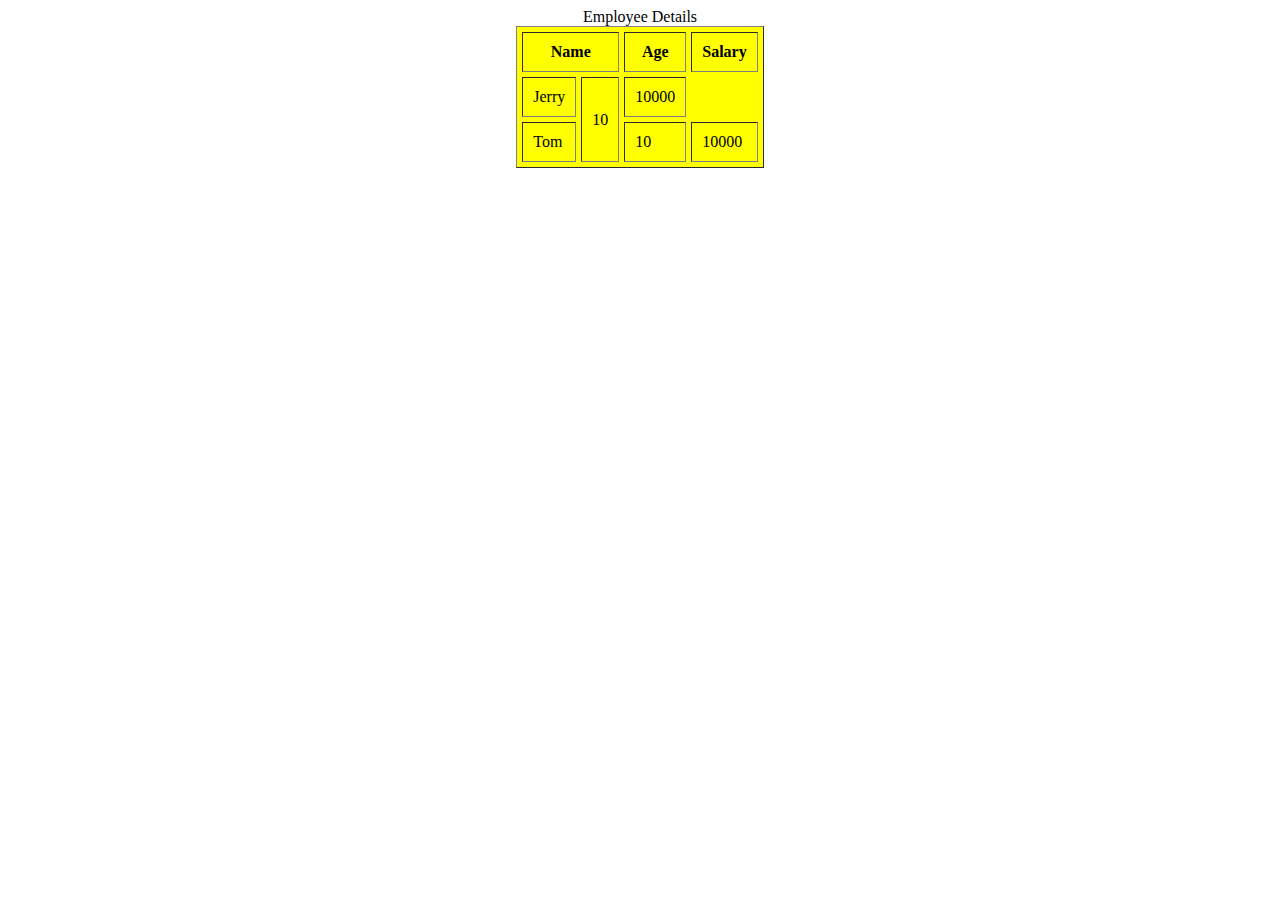
<file: Day3.htm>
<!DOCTYPE html>
<html lang="en">

<head>
    <meta charset="UTF-8">
    <meta name="viewport" content="width=device-width, initial-scale=1.0">
    <title>Document</title>
</head>

<body>
    <!-- List types:
1. Ordered List  : A , a , I , i ,Default : Numeric (1,2,3...)
2. Unordered List : circle , square , Default : disc
3. Defination List  


-->

    <!-- Ordered List -->
    <!-- <ol type="i">
        <li>HTML</li>
        <li>HTML</li>
        <li>HTML</li>
        <li>HTML</li>
        <ol type="I">
            <li>HTML</li>
            <li>HTML</li>
            <li>HTML</li>
            <li>HTML</li>
            <ol>
                <li>HTML</li>
            </ol>
        </ol>
    </ol> -->

    <!-- Unordered list -->
    <!-- <h1>This is unordered list</h1>
    <ul type="square">
        <li>CSS</li>
        <li>CSS</li>
        <li>CSS</li>
        <li>CSS</li>
        <ul>
            <li>CSS</li>
            <li>CSS</li>
            <li>CSS</li>
            <ul>
                <li>JS</li>
                <li>JS</li>
                <li>JS</li>
                <li>JS</li>
                <ul type="none">
                    <li>
                        react
                    </li>
                    <li>
                        react
                    </li>
                    <li>
                        react
                    </li>
                    <li>
                        react
                    </li>
                </ul>
            </ul>
        </ul>
    </ul> -->

    <!-- Description List  -->
    <!-- <dl> -->
    <!-- 
        dt : this tag defined a term or name in the list 
        dd: This tag Defines a term or name
         -->
    <!-- <dt>Coffee</dt>
        <dd>A hot drink made from roasted </dd>
    </dl> -->

    <!-- Table Tag 
    <table>
    <tr> : table row 
    <th> : table column name 
    <td> : table data 
    <caption> : table heading
        colspan: to merge 2 or more columns
        rowspan : to merge 2 or more rows
    -->
    <table border="1" cellpadding="10" cellspacing="5" align="center" bgcolor="yellow"
        summary="This table is for employees ">
        <caption>Employee Details</caption>
        <tbody>
            <tr>
                <th colspan="2">Name</th>
                <th>Age</th>
                <th>Salary</th>
            </tr>
            <tr>
                <td>Jerry</td>
                <td rowspan="2">10</td>
                <td>10000</td>
            </tr>
            <tr>
                <td>Tom</td>
                <td>10</td>
                <td>10000</td>
            </tr>
        </tbody>
    </table>
</body>

</html>
</file>
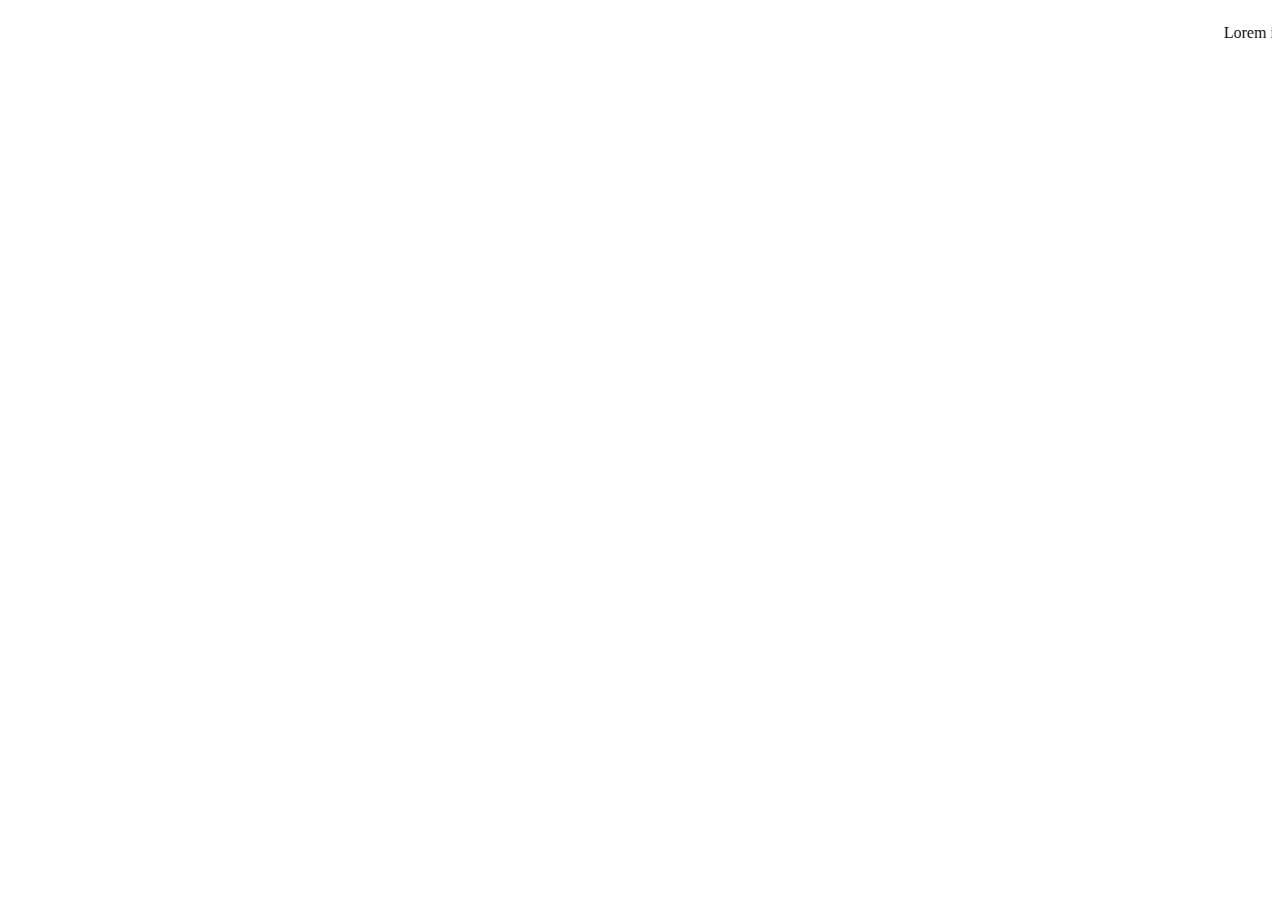
<file: Day4.html>
<!DOCTYPE html>
<html lang="en">

<head>
    <meta charset="UTF-8">
    <meta name="viewport" content="width=device-width, initial-scale=1.0">
    <title>Document</title>
</head>

<body>
    <!-- alt+shift+A
<form>
    <label>
        <input> 
-->
    <form action="">
        <!-- <label for="name">Enter Your Name:</label>
        <input type="text"><br>
        <label for="email">Enter Your Email ID:</label>
        <input type="email"><br>
        <label for="password">Enter Your Password:</label>
        <input type="password"><br>
        <label for="t&c">t&c</label>
        <input type="checkbox"><br>
        <label for="gender">Gender:</label>
        <input type="radio"><br>
        <label for="DOB">DOB</label>
        <input type="date"><br>
        <label for="resume">Upload Your Resume here:</label>
        <input type="file"><br>
        <input type="range"><br>
        <input type="color"><br>
        <input type="submit" value="Submit"><br>
        <input type="search"><br>
        <input type="url">
        <button>Click</button> -->

        <!--         <input type="text" placeholder="Enter Your Name:" required><br>
        <input type="password" minlength="7" maxlength="20"><br>
        <button>click</button> -->
    </form>
    <marquee behavior="scroll" direction="left">
        <p>Lorem ipsum dolor sit amet consectetur adipisicing elit. Vitae, consectetur. Architecto accusantium quaerat
            deserunt doloremque, nihil soluta sed sequi nobis voluptatem tempora fuga repellendus veritatis rem quidem,
            culpa modi necessitatibus.</p>
    </marquee>
    <!-- 
    behavior: alternate 
    scroll
    slide

    direction :
    left 
    right
    up
    down
    -->
</body>

</html>
</file>
